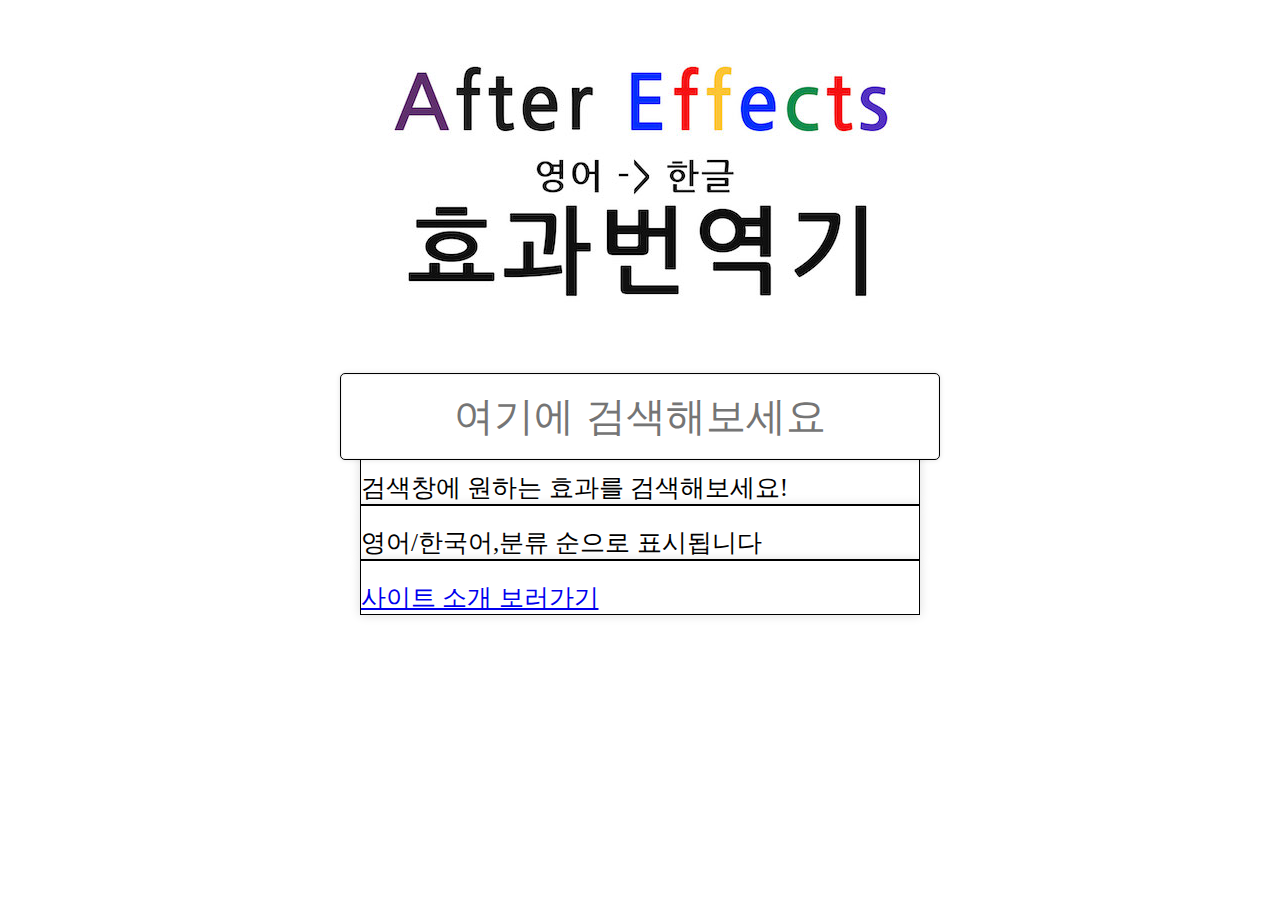
<file: index.html>
<!DOCTYPE html>
<html lang="en">
  <head>
    <meta charset="UTF-8" />
    <title>에프터이펙트 효과 번역기</title>
    <style>
			img { display: block; margin: 0px auto; }
		</style>
    <link rel="stylesheet" href="main.css" />
    
  </head>
  <body>
    <img src="minepng.jpg" alt="">
    <form class="search-form">
      <input type="text" class="search" placeholder="여기에 검색해보세요" />
      <ul class="suggestions">
        <li>검색창에 원하는 효과를 검색해보세요!</li>
        <li>영어/한국어,분류 순으로 표시됩니다</li>
        <li><a href="mypage.html">사이트 소개 보러가기</a></li>
      </ul>
      
    </form>
    <script src="main.js"></script>
  </body>
</html>
</file>
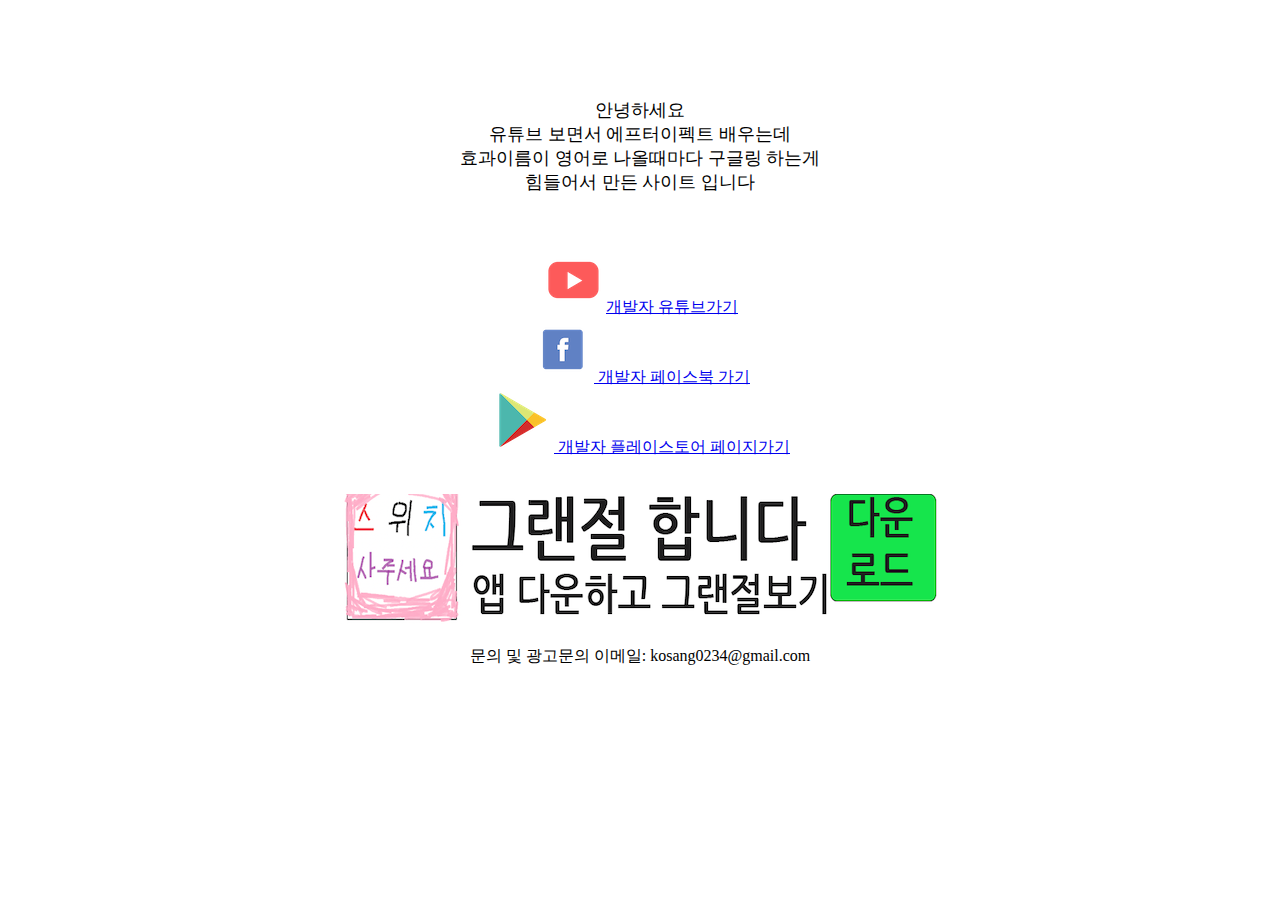
<file: mypage.html>
<!DOCTYPE html>
<html lang="en">
  <head>
    <meta charset="UTF-8" />
    <title>에프터이펙트 효과 번역기</title>

    <style>
      .hello {

          font-size: large;
      }
    </style>
    
  </head>
  <body>
      
      <center>
          <Br><br><br><br><br>
          <div class="hello">
          안녕하세요<br>
          유튜브 보면서 에프터이펙트 배우는데<br>
          효과이름이 영어로 나올때마다 구글링 하는게<br>
          힘들어서 만든 사이트 입니다<br></div>
          <br><br><br>
          <a href="https://www.youtube.com/channel/UCg_2uXfRgMJ1eNcWjwlq2cw"><img src="youtubeicon.png">개발자 유튜브가기</a>
          <br><a href="https://www.facebook.com/profile.php?id=100005420595492"><img src="facebookicon.png">    개발자 페이스북 가기</a>
          <br><a href="https://play.google.com/store/apps/developer?id=고상혁&hl=ko&gl=US"><img src="playstoreicon.png">      개발자 플레이스토어 페이지가기</a>
          <br><br><br><a href="https://play.google.com/store/apps/developer?id=고상혁&hl=ko&gl=US"><img src="rhkdrh.png"></a>
          <br><br>문의 및 광고문의 이메일: kosang0234@gmail.com
        </center>

    
  </body>
</html>
</file>
<file: main.css>
html {
  box-sizing: border-box;
  background: #ffffff;
  font-family: "helvetica neue";
  font-size: 20px;
  font-weight: 200;
}
*,
*:before,
*:after {
  box-sizing: inherit;
}
input {
  width: 100%;
  padding: 20px;
}
.search-form {
  max-width: 400px;
  margin: 50px auto;
}
input.search {
  margin: 0;
  text-align: center;
  outline: 0;
  border: 1px solid black;
  width: 150%;
  left: -25%;
  position: relative;
  top: 10px;
  z-index: 2;
  border-radius: 5px;
  font-size: 40px;
  box-shadow: 0 0 5px rgba(0, 0, 0, 0.12), inset 0 0 2px rgba(0, 0, 0, 0.19);
}
.suggestions {
  margin: 0;
  padding: 0;
  position: relative;
  /*perspective: 20px;*/
}
.suggestions li {
  background: #ffffff;
  font-size: 25px;
  border-bottom: 1px solid black;
  border: 1px solid black;
  box-shadow: 0 0 10px rgba(0, 0, 0, 0.14);
  margin-left: -80px;
  margin-right: -80px;
  
  padding-top: 20px;
  transition: background 0.2s;
  display: flex;
  justify-content: space-between;
  text-transform: capitalize;
}
.suggestions li:nth-child(even) {
  
  background: linear-gradient(to bottom, #ffffff 0%, #ffffff 100%);
}
.suggestions li:nth-child(odd) {
  
  background: linear-gradient(to top, #ffffff 0%, #ffffff 100%);
}
span.population {
  font-size: 15px;
}
.hl {
  background: yellowgreen;
}
.margin {
  margin-top: 600;
}
</file>
